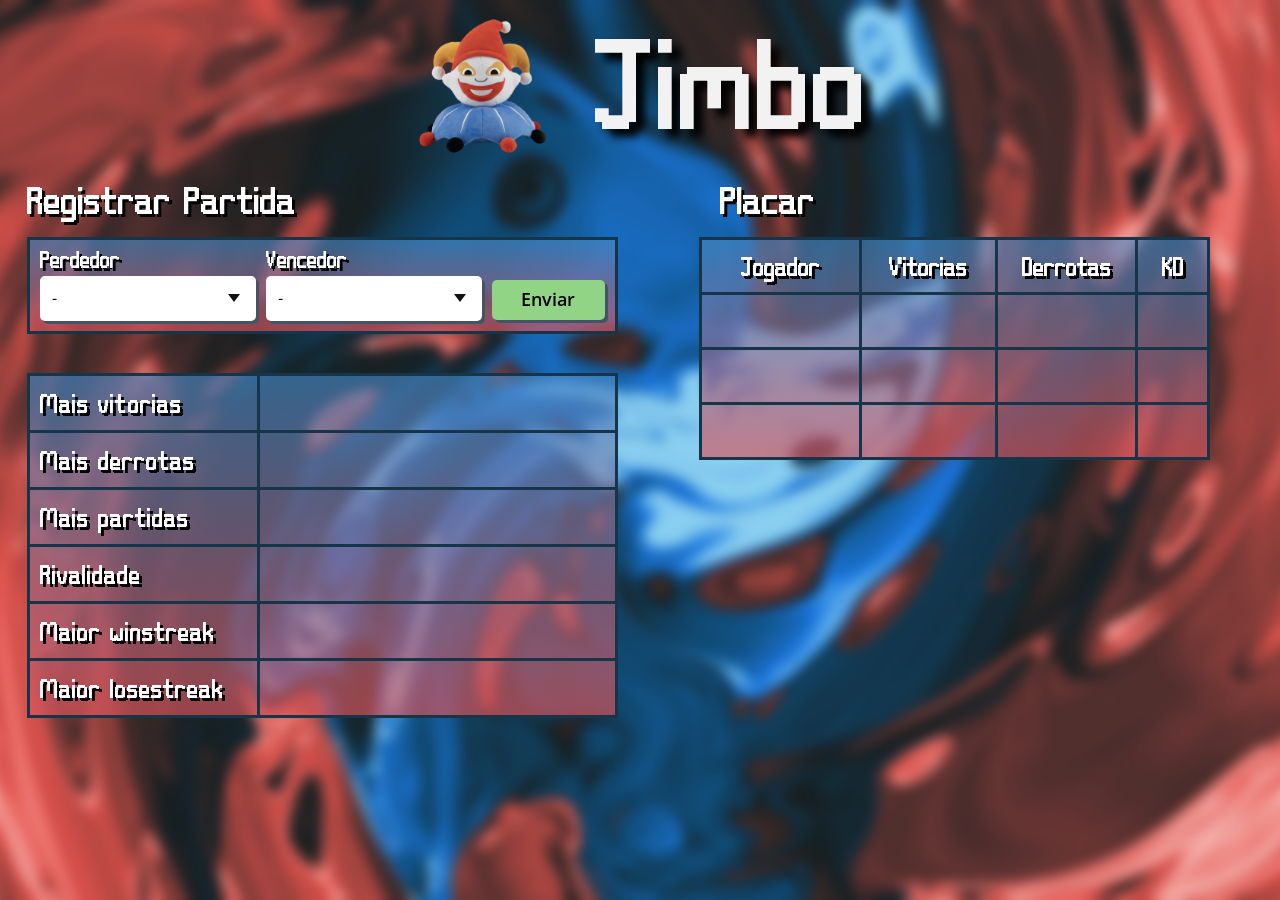
<file: index.html>
<!DOCTYPE html>
<html style="font-size: 16px;" lang="pt"><head>
    <meta name="viewport" content="width=device-width, initial-scale=1.0">
    <meta charset="utf-8">
    <meta name="keywords" content="Jimbo​">
    <meta name="description" content="">
    <title>Jimbo Page</title>
    <link rel="stylesheet" href="nicepage.css" media="screen">
<link rel="stylesheet" href="index.css" media="screen">
    <script class="u-script" type="text/javascript" src="jquery.js" defer=""></script>
    <script class="u-script" type="text/javascript" src="nicepage.js" defer=""></script>
    <meta name="generator" content="Nicepage 7.9.4, nicepage.com">
    <meta name="referrer" content="origin">
    
    
    
    
    <link id="u-theme-google-font" rel="stylesheet" href="https://fonts.googleapis.com/css?family=Roboto:100,100i,300,300i,400,400i,500,500i,700,700i,900,900i|Open+Sans:300,300i,400,400i,500,500i,600,600i,700,700i,800,800i">
    <script type="application/ld+json">{
		"@context": "http://schema.org",
		"@type": "Organization",
		"name": "",
		"logo": "images/TheJimboHimself.png"
}</script>
    <meta name="theme-color" content="#478ac9">
    <meta property="og:title" content="Jimbo Page">
    <meta property="og:type" content="website">
  <meta data-intl-tel-input-cdn-path="intlTelInput/"></head>
  <body data-home-page="Jimbo-Page.html" data-home-page-title="Jimbo Page" data-path-to-root="./" data-include-products="false" class="u-body u-image u-xl-mode" data-lang="pt" style="background-position: 50% 50%; background-image: url(&quot;images/BalatroBackground.png&quot;);"><header class="u-clearfix u-header u-header" id="header"><div class="u-clearfix u-sheet u-valign-middle u-sheet-1">
        <div class="custom-expanded data-layout-selected u-clearfix u-layout-wrap u-layout-wrap-1">
          <div class="u-layout">
            <div class="u-layout-row">
              <div class="u-container-style u-layout-cell u-size-19 u-layout-cell-1">
                <div class="u-container-layout u-valign-middle u-container-layout-1">
                  <a href="" class="u-image u-logo u-image-1" data-image-width="800" data-image-height="800">
                    <img src="images/TheJimboHimself.png" class="u-logo-image u-logo-image-1">
                  </a>
                </div>
              </div>
              <div class="u-container-style u-layout-cell u-size-41 u-layout-cell-2">
                <div class="u-container-layout u-valign-middle-lg u-valign-middle-md u-valign-middle-sm u-valign-middle-xs u-container-layout-2">
                  <h1 class="u-align-center u-custom-font u-text u-text-default u-text-grey-5 u-title u-text-1"><span class="u-icon"></span>&nbsp;Jimbo 
                  </h1>
                </div>
              </div>
            </div>
          </div>
        </div>
      </div></header>
    <section class="u-clearfix u-section-1" id="block-5">
      <div class="u-clearfix u-sheet u-sheet-1">
        <h4 class="u-align-left u-custom-font u-text u-text-white u-text-1 sombra-texto">Registrar Partida </h4>
        <h4 class="u-align-left u-custom-font u-text u-text-white u-text-2 sombra-texto">Placar</h4>
        <div class="u-align-left u-border-3 u-border-color-var u-form u-gradient u-form-1">
          <form id="meu-formulario" class="u-clearfix u-form-horizontal u-form-spacing-10 u-inner-form" source="email" name="MatchForm" style="padding: 10px;">
            <div class="u-form-group u-form-select u-label-top u-form-group-1">
              <label for="select-d087" class="u-custom-font u-label u-text-white u-label-1 sombra-texto">Perdedor</label>
              <div class="u-form-select-wrapper">
                <select id="select-d087" name="Player1" class="u-border-none u-input u-input-rectangle u-radius u-input-1" required="required">
                  <option data-calc="-" value="-">-</option>
                  <option data-calc="Enzo" value="Enzo">Enzo</option>
                  <option value="Hugo" data-calc="Hugo">Hugo</option>
                  <option value="Mateus" data-calc="Mateus">Mateus</option>
                </select>
                <svg class="u-caret u-caret-svg" version="1.1" id="Layer_1" xmlns="http://www.w3.org/2000/svg" xmlns:xlink="http://www.w3.org/1999/xlink" x="0px" y="0px" width="16px" height="16px" viewBox="0 0 16 16" style="fill:currentColor;" xml:space="preserve"><polygon class="st0" points="8,12 2,4 14,4 "></polygon></svg>
              </div>
            </div>
            <div class="u-form-group u-form-select u-label-top u-form-group-2">
              <label for="select-4333" class="u-custom-font u-label u-text-white u-label-2 sombra-texto">Vencedor</label>
              <div class="u-form-select-wrapper">
                <select id="select-4333" name="Player2" class="u-border-none u-input u-input-rectangle u-radius u-input-2" required="required">
                  <option data-calc="-" value="-">-</option>
                  <option data-calc="Enzo" value="Enzo">Enzo</option>
                  <option value="Hugo" data-calc="Hugo">Hugo</option>
                  <option value="Mateus" data-calc="Mateus">Mateus</option>
                </select>
                <svg class="u-caret u-caret-svg" version="1.1" id="Layer_1" xmlns="http://www.w3.org/2000/svg" xmlns:xlink="http://www.w3.org/1999/xlink" x="0px" y="0px" width="16px" height="16px" viewBox="0 0 16 16" style="fill:currentColor;" xml:space="preserve"><polygon class="st0" points="8,12 2,4 14,4 "></polygon></svg>
              </div>
            </div>
            <div class="u-align-center u-form-group u-form-submit u-label-top">
              <input type="submit" value="submit" class="u-form-control-hidden">
              <a href="#" id="botao-enviar" class="u-active-color-var u-border-none u-btn u-btn-round u-btn-submit u-button-style u-color-var u-hover-color-var u-radius u-text-black u-btn-1">Enviar</a>
            </div>
            <div class="u-form-send-message u-form-send-success"> Obrigado! A sua mensagem foi enviada. </div>
            <div class="u-form-send-error u-form-send-message"> Não foi possível enviar a sua mensagem. Por favor, corrija os erros e tente novamente. </div>
          </form>
        </div>
        <div class="u-table u-table-responsive u-table-1" data-animation-name="" data-animation-duration="0" data-animation-delay="0" data-animation-direction="">
          <table class="u-table-entity">
            <colgroup>
              <col width="31.4%">
              <col width="26.9%">
              <col width="27.6%">
              <col width="14.1%">
            </colgroup>
            <tbody class="u-custom-font u-gradient u-table-body u-table-body-1">
              <tr style="height: 48px;">
                <td class="u-align-center u-border-3 u-border-color-var u-table-cell u-text-white u-table-cell-1 sombra-texto">Jogador</td>
                <td class="u-align-center u-border-3 u-border-color-var u-table-cell u-text-white u-table-cell-2 sombra-texto">Vitorias</td>
                <td class="u-align-center u-border-3 u-border-color-var u-table-cell u-text-white u-table-cell-3 sombra-texto">Derrotas </td>
                <td class="u-align-center u-border-3 u-border-color-var u-table-cell u-text-white u-table-cell-4 sombra-texto"> KD</td>
              </tr>
              <tr style="height: 47px;">
                <td class="u-align-center u-border-3 u-border-color-var u-table-cell u-text-white u-table-cell-5 sombra-texto" id="Jogador1Nome"></td>
                <td class="u-align-center u-border-3 u-border-color-var u-table-cell u-text-white u-table-cell-6 sombra-texto" id="Jogador1Vitorias"></td>
                <td class="u-align-center u-border-3 u-border-color-var u-table-cell u-text-white u-table-cell-7 sombra-texto" id="Jogador1Derrotas"></td>
                <td class="u-align-center u-border-3 u-border-color-var u-table-cell u-text-white u-table-cell-8 sombra-texto" id="Jogador1KD"></td>
              </tr>
              <tr style="height: 47px;">
                <td class="u-align-center u-border-3 u-border-color-var u-table-cell u-text-white u-table-cell-9 sombra-texto" id="Jogador2Nome"></td>
                <td class="u-align-center u-border-3 u-border-color-var u-table-cell u-text-white u-table-cell-10 sombra-texto" id="Jogador2Vitorias"></td>
                <td class="u-align-center u-border-3 u-border-color-var u-table-cell u-text-white u-table-cell-11 sombra-texto" id="Jogador2Derrotas"></td>
                <td class="u-align-center u-border-3 u-border-color-var u-table-cell u-text-white u-table-cell-12 sombra-texto" id="Jogador2KD"></td>
              </tr>
              <tr style="height: 47px;">
                <td class="u-align-center u-border-3 u-border-color-var u-table-cell u-text-white u-table-cell-13 sombra-texto" id="Jogador3Nome"></td>
                <td class="u-align-center u-border-3 u-border-color-var u-table-cell u-text-white u-table-cell-14 sombra-texto" id="Jogador3Vitorias"></td>
                <td class="u-align-center u-border-3 u-border-color-var u-table-cell u-text-white u-table-cell-15 sombra-texto" id="Jogador3Derrotas"></td>
                <td class="u-align-center u-border-3 u-border-color-var u-table-cell u-text-white u-table-cell-16 sombra-texto" id="Jogador3KD"></td>
              </tr>
            </tbody>
          </table>
        </div>
        <div class="u-table u-table-responsive u-table-2">
          <table class="u-table-entity">
            <colgroup>
              <col width="39.2%">
              <col width="60.8%">
            </colgroup>
            <tbody class="u-custom-font u-gradient u-table-body u-table-body-2">
              <tr style="height: 57px;">
                <td class="u-border-3 u-border-color-var u-table-cell u-text-white u-table-cell-17 sombra-texto">Mais vitórias</td>
                <td class="u-border-3 u-border-color-var u-table-cell u-text-white u-table-cell-18 sombra-texto" id="mais-vitorias"></td>
              </tr>
              <tr style="height: 57px;">
                <td class="u-border-3 u-border-color-var u-table-cell u-text-white u-table-cell-19 sombra-texto">Mais derrotas </td>
                <td class="u-border-3 u-border-color-var u-table-cell u-text-white u-table-cell-20 sombra-texto"id="mais-derrotas"></td>
              </tr>
              <tr style="height: 57px;">
                <td class="u-border-3 u-border-color-var u-table-cell u-text-white u-table-cell-21 sombra-texto">Mais partidas</td>
                <td class="u-border-3 u-border-color-var u-table-cell u-text-white u-table-cell-22 sombra-texto" id="mais-partidas"></td>
              </tr>
              <tr style="height: 57px;">
                <td class="u-border-3 u-border-color-var u-table-cell u-text-white u-table-cell-23 sombra-texto">Rivalidade</td>
                <td class="u-border-3 u-border-color-var u-table-cell u-text-white u-table-cell-24 sombra-texto" id="rivalidade"></td>
              </tr>
              <tr style="height: 57px;">
                <td class="u-border-3 u-border-color-var u-table-cell u-text-white u-table-cell-25 sombra-texto">Maior winstreak</td>
                <td class="u-border-3 u-border-color-var u-table-cell u-text-white u-table-cell-26 sombra-texto" id="maior-winstreak"></td>
              </tr>
              <tr style="height: 57px;">
                <td class="u-border-3 u-border-color-var u-table-cell u-text-white u-table-cell-27 sombra-texto">Maior losestreak </td>
                <td class="u-border-3 u-border-color-var u-table-cell u-text-white u-table-cell-28 sombra-texto" id="maior-losestreak"></td>
              </tr>
            </tbody>
          </table>
        </div>
      </div>
    </section>
    
    
    
    
    <script src="scripts.js" defer=""></script>  
</body></html>
</file>
